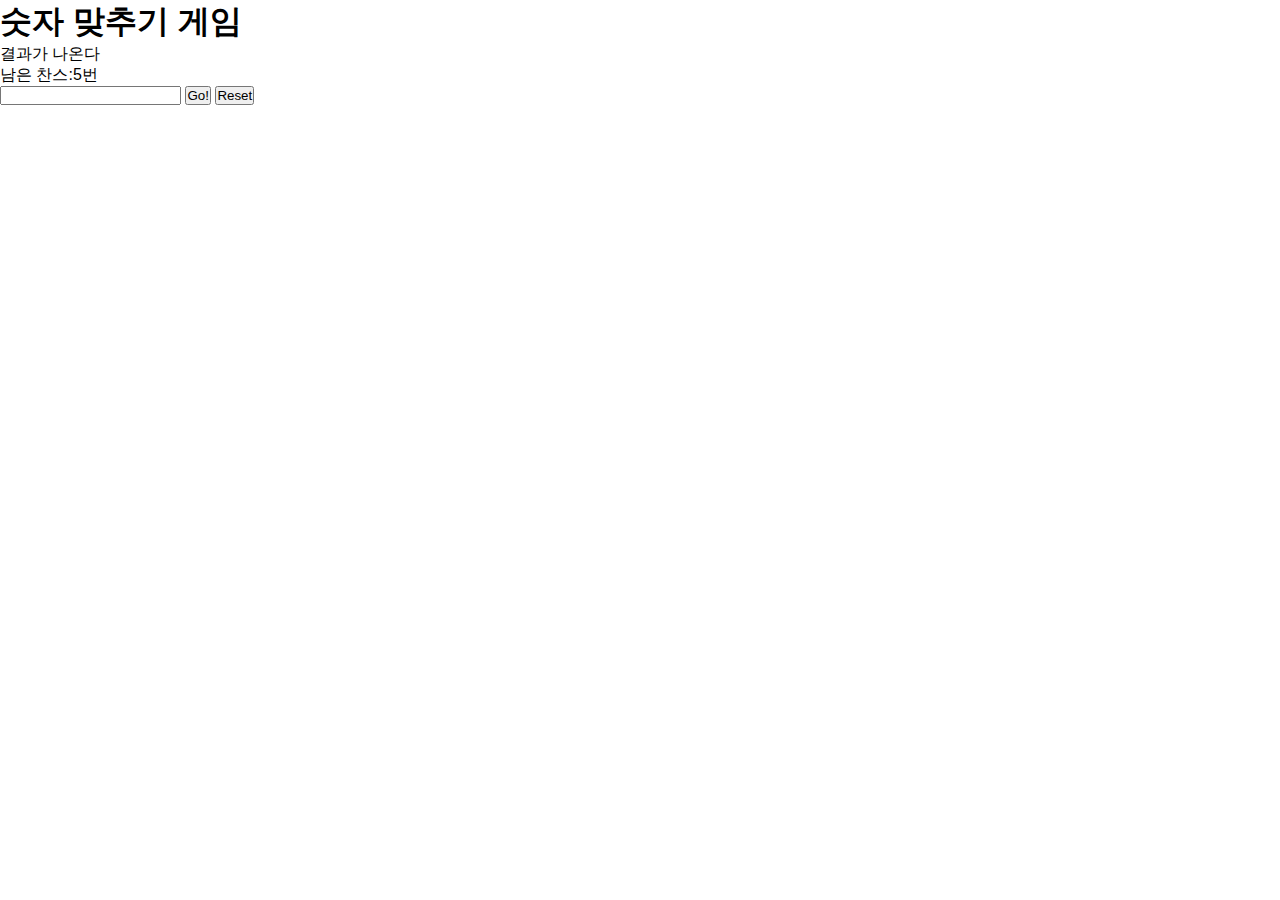
<file: index.html>
<!DOCTYPE html>
<html lang="en">
<head>
    <meta charset="UTF-8">
    <meta http-equiv="X-UA-Compatible" content="IE=edge">
    <meta name="viewport" content="width=device-width, initial-scale=1.0">
    <title>number-guess-game</title>
    <link rel="stylesheet" href="style.css">
</head>
<body>
    <h1>숫자 맞추기 게임</h1>
    <div id="result">결과가 나온다</div>
    <p id="chance-area">남은 찬스:5번</p>
    <input id="user-input" type="number">
    <button id="play-button">Go!</button>
    <button id="reset-button">Reset</button>
    <script src="main.js"></script>
</body>
</html>
</file>
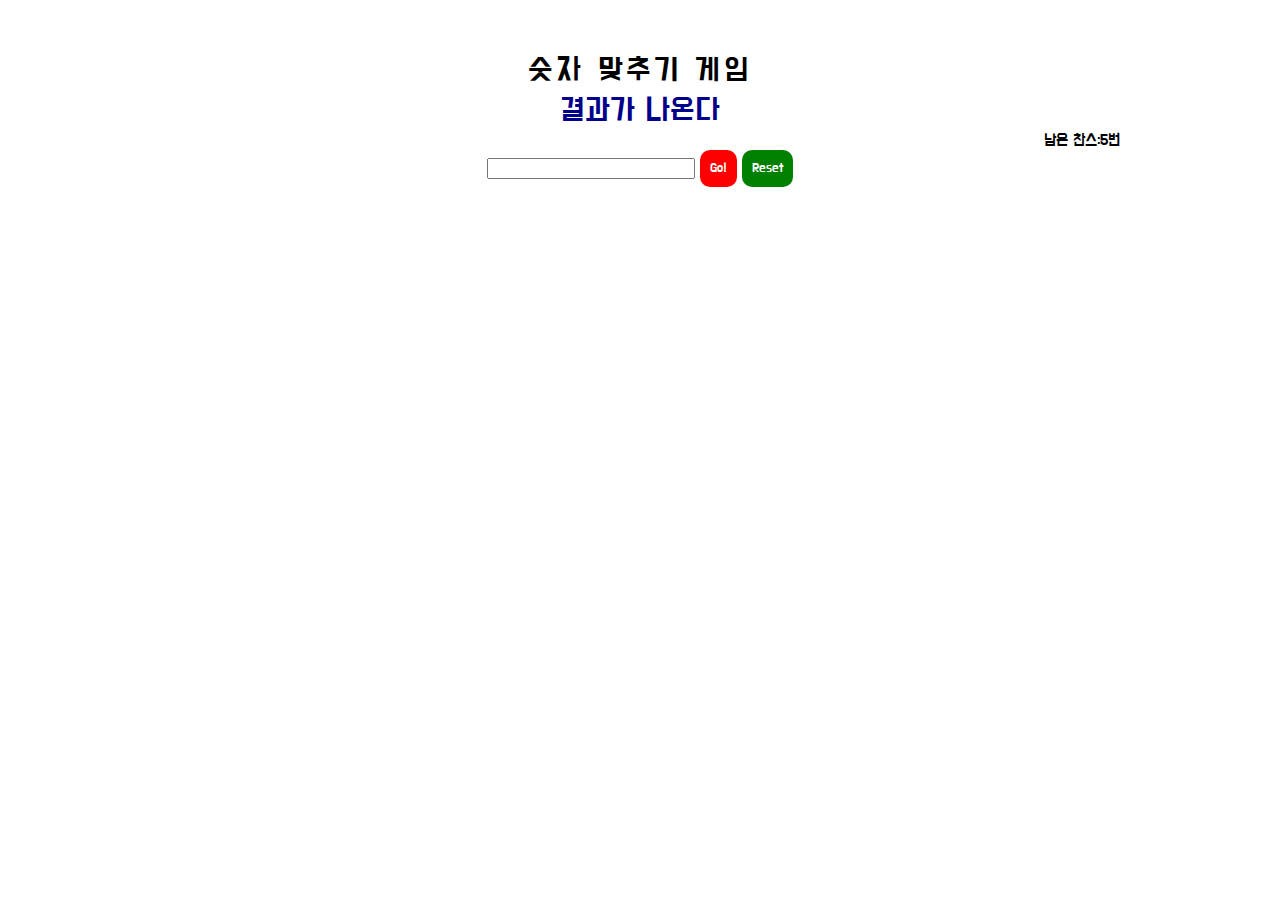
<file: practice.html>
<!DOCTYPE html>
<html lang="en">
<head>
    <meta charset="UTF-8">
    <meta http-equiv="X-UA-Compatible" content="IE=edge">
    <meta name="viewport" content="width=device-width, initial-scale=1.0">
    <title>practice</title>
    <link rel="stylesheet" href="style.css">
    <link rel="preconnect" href="https://fonts.googleapis.com">
    <link rel="preconnect" href="https://fonts.gstatic.com" crossorigin>
    <link href="https://fonts.googleapis.com/css2?&family=Do+Hyeon&display=swap" rel="stylesheet">
</head>
<body>

    <main class="">
        <div class="wrap">
            <div class="inner">
                <h1>숫자 맞추기 게임</h1>
                <div id="result">결과가 나온다</div>
                <p id="chance-area">남은 찬스:5번</p>
                <input id="user-input" type="number">
                <button id="play-button">Go!</button>
                <button id="reset-button">Reset</button>
            </div>
        </div>
    </main>
    <script src="practice.js"></script> 
</body>
</html>
</file>
<file: style.css>
* {
  margin: 0;
  padding: 0;
  font-family: 'Do Hyeon', sans-serif;
}

main {
  background: url(https://img.freepik.com/free-photo/grunge-paint-background_1409-1337.jpg?size=626&ext=jpg&ga=GA1.2.1292351815.1643328000) 0 0 no-repeat;
  background-size: cover;
}

main .wrap {
  padding: 3.90625vw;
}

main .wrap .inner {
  width: 75vw;
  margin: 0 auto;
  text-align: center;
}

main .wrap .inner h1 {
  font-weight: 500;
  letter-spacing: 0.1em;
}

main .wrap .inner div {
  font-size: 32px;
  color: darkblue;
}

main .wrap .inner p {
  text-align: right;
}

main .wrap .inner button {
  border: none;
  background: none;
  border-radius: 10px;
  display: inline-block;
  padding: 0.78125vw;
  color: #fff;
  font-weight: 400;
}

main .wrap .inner button:first-of-type {
  background: red;
}

main .wrap .inner button:last-of-type {
  background: green;
}
</file>
